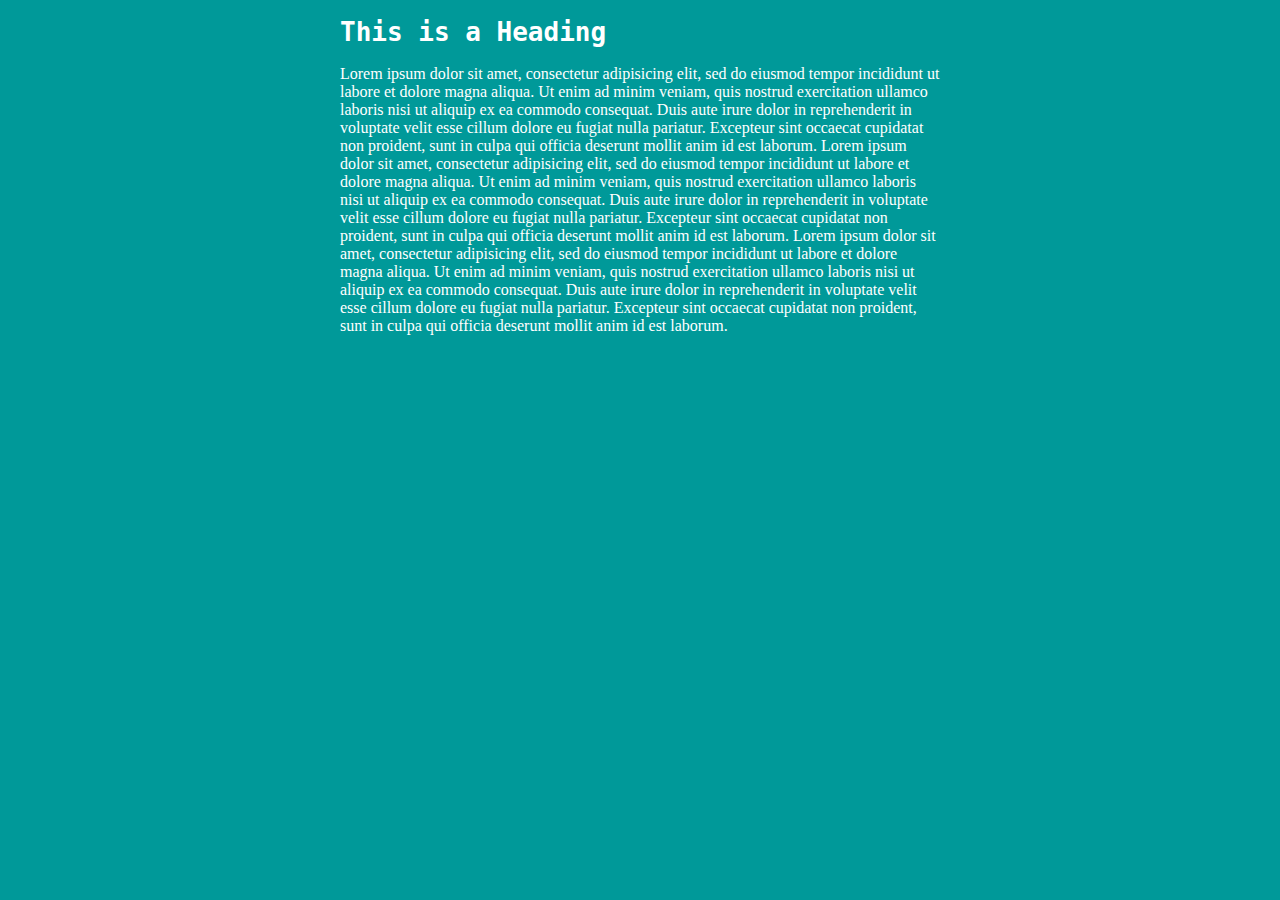
<file: Lab 01/index.html>
<!DOCTYPE html>
<html lang="en" dir="ltr">
  <head>
    <meta charset="utf-8">
    <title> My First Website </title>
    <link rel="stylesheet" href="styles.css">
  </head>
  <body>
    <h1>This is a Heading </h1>
    <p>
      Lorem ipsum dolor sit amet, consectetur adipisicing elit, sed do eiusmod tempor incididunt ut labore et dolore magna aliqua. Ut enim ad minim veniam, quis nostrud exercitation ullamco laboris nisi ut aliquip ex ea commodo consequat. Duis aute irure dolor in reprehenderit in voluptate velit esse cillum dolore eu fugiat nulla pariatur. Excepteur sint occaecat cupidatat non proident, sunt in culpa qui officia deserunt mollit anim id est laborum.

      Lorem ipsum dolor sit amet, consectetur adipisicing elit, sed do eiusmod tempor incididunt ut labore et dolore magna aliqua. Ut enim ad minim veniam, quis nostrud exercitation ullamco laboris nisi ut aliquip ex ea commodo consequat. Duis aute irure dolor in reprehenderit in voluptate velit esse cillum dolore eu fugiat nulla pariatur. Excepteur sint occaecat cupidatat non proident, sunt in culpa qui officia deserunt mollit anim id est laborum.

      Lorem ipsum dolor sit amet, consectetur adipisicing elit, sed do eiusmod tempor incididunt ut labore et dolore magna aliqua. Ut enim ad minim veniam, quis nostrud exercitation ullamco laboris nisi ut aliquip ex ea commodo consequat. Duis aute irure dolor in reprehenderit in voluptate velit esse cillum dolore eu fugiat nulla pariatur. Excepteur sint occaecat cupidatat non proident, sunt in culpa qui officia deserunt mollit anim id est laborum.
    </p>
    <script src="scripts.js"></script>
  </body>
</html>
</file>
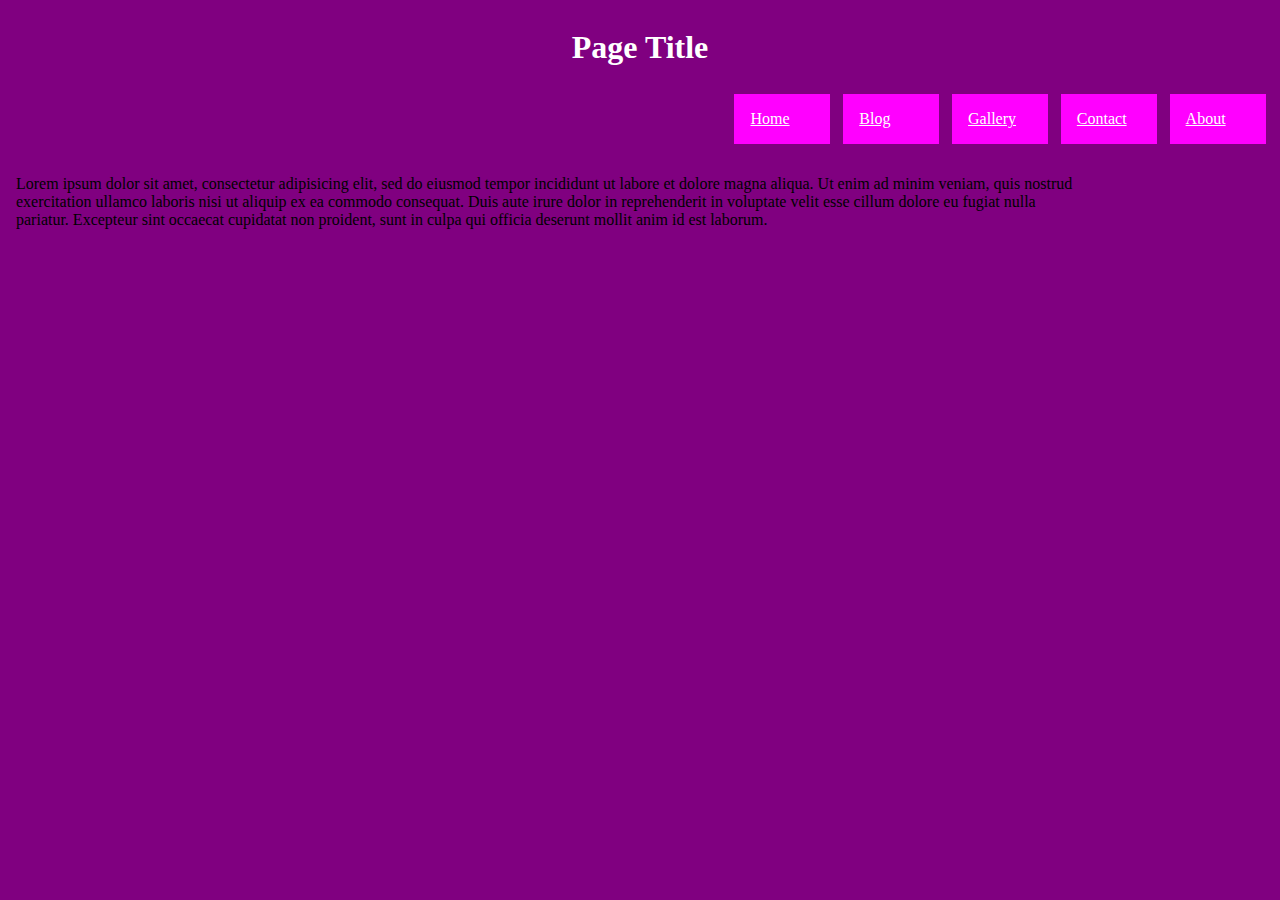
<file: Lab 02/index.html>
<!DOCTYPE html>
<html lang="en">
  <head>
    <meta charset="utf-8">
    <title> My Web Page </title>
    <link rel="stylesheet" href="styles.css">
<body>
  <header>
    <h1> Page Title </h1>
  </header>
  <nav>
      <a href="#">Home</a>
      <a href="#">Blog</a>
      <a href="#">Gallery</a>
      <a href="#">Contact</a>
      <a href="#">About</a>
  </nav>
  <main>
    <p>
      Lorem ipsum dolor sit amet, consectetur adipisicing elit, sed do eiusmod tempor incididunt ut labore et dolore magna aliqua. Ut enim ad minim veniam, quis nostrud exercitation ullamco laboris nisi ut aliquip ex ea commodo consequat. Duis aute irure dolor in reprehenderit in voluptate velit esse cillum dolore eu fugiat nulla pariatur. Excepteur sint occaecat cupidatat non proident, sunt in culpa qui officia deserunt mollit anim id est laborum.
    </p>
  </main>
</body>
</html>
</file>
<file: Lab 01/styles.css>
body {background: #099;
  width: 600px;
  margin: auto;
  color: white;
}
h1 {
  font-family: monospace;
}
</file>
<file: Lab 02/styles.css>
header, main {
  overflow: auto;
}
h1{
display: flex;
justify-content: center;
color: white;
}
nav {
display: flex;
flex-direction: row;
justify-content: flex-end;
}
main {
   width: 85vw;
}
p{
  padding: 0.5em;
}
nav a{
  background-color: magenta;
  padding: 1em;
  color: white;
  margin: 0.4em;
  transition: background-color 5s;
  box-sizing: border-box;
  width: 7.5vw;
}
nav a:hover{
  background-color: white;
}
body {
background-color: purple;
}
</file>
